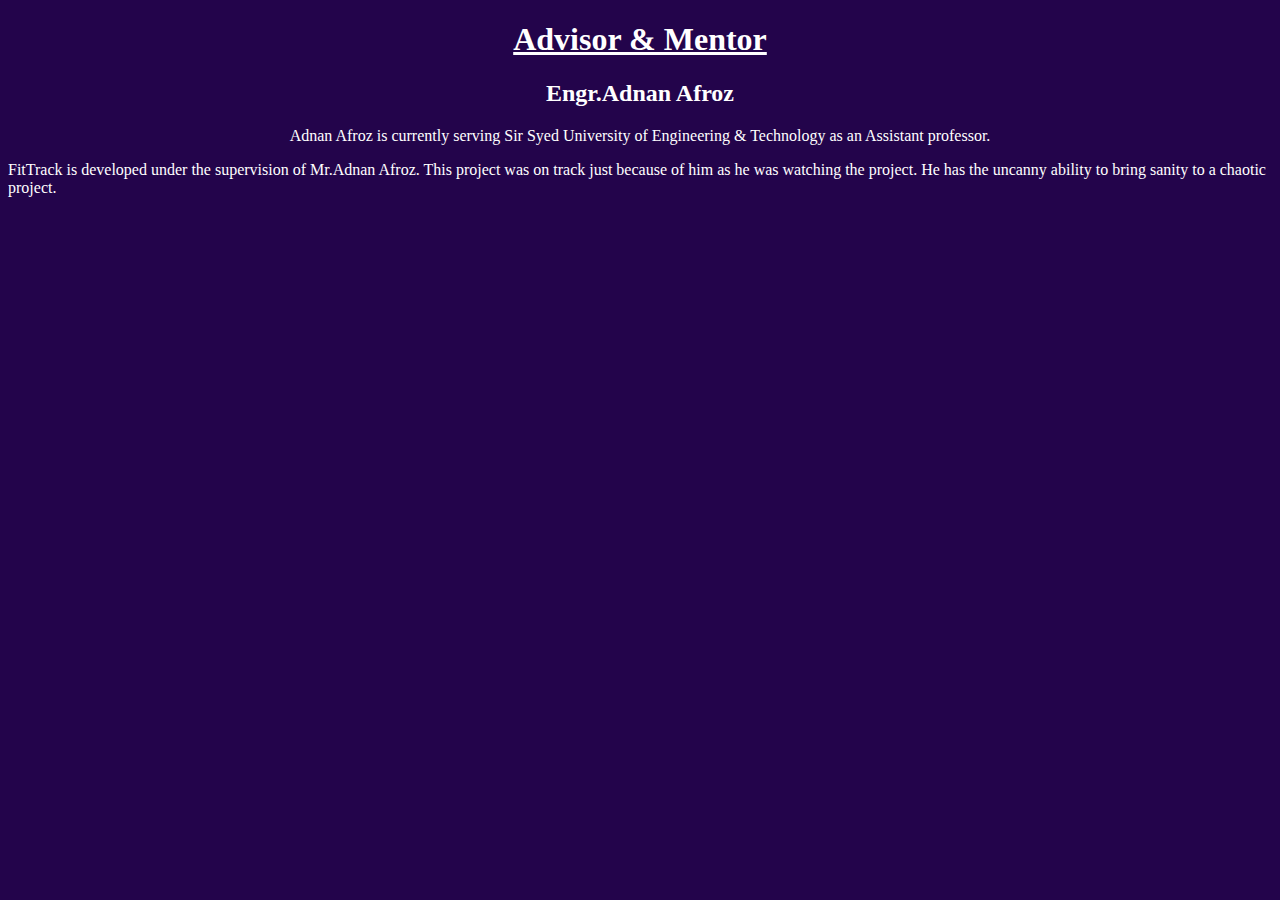
<file: Advisor.html>
<!DOCTYPE html>
<html lang="en">
<head>
    <meta charset="UTF-8">
    <meta http-equiv="X-UA-Compatible" content="IE=edge">
    <meta name="viewport" content="width=device-width, initial-scale=1.0">
    <title>FYP</title>
</head>
<body style="  background-color: rgb(35, 4, 75); color:white; ">
    <h1 style="display: flex; justify-content: center; text-decoration: underline;">Advisor & Mentor</h1>
    <h2 style="display: flex; justify-content: center; font-family: cursive;">Engr.Adnan Afroz</h2>
    <p style="display: flex; justify-content: center; font-family: cursive;">Adnan Afroz is currently serving Sir Syed University of Engineering & Technology as an Assistant professor.</p>
    <p style="display: flex; justify-content: center; font-family: cursive;">FitTrack is developed under the supervision of Mr.Adnan Afroz. This project was on track just because of him as he was watching the project. He has the uncanny ability to bring sanity to a chaotic project.</p>
</body>
</html>
</file>
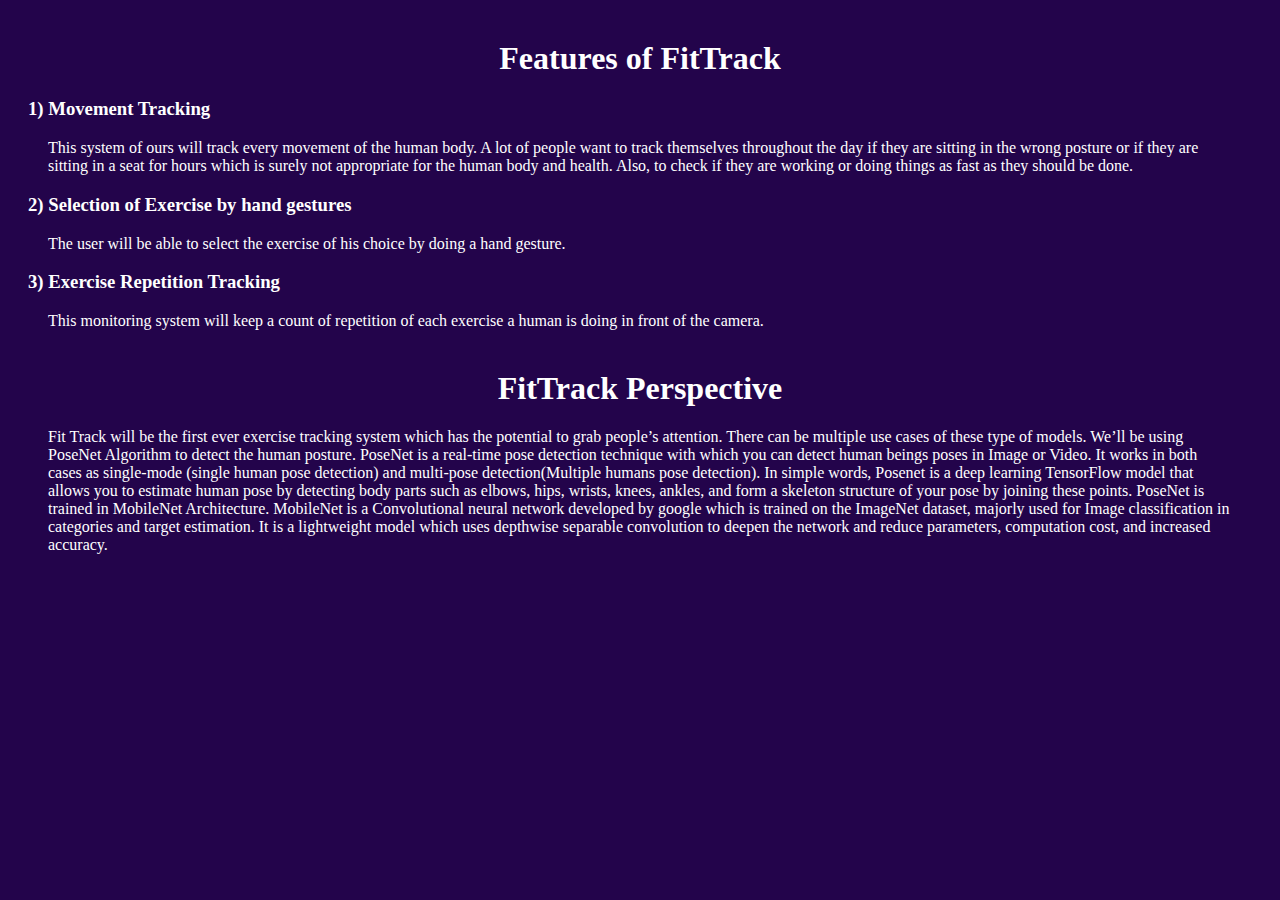
<file: Features.html>
<!DOCTYPE html>
<html lang="en">
<head>
    <meta charset="UTF-8">
    <meta http-equiv="X-UA-Compatible" content="IE=edge">
    <meta name="viewport" content="width=device-width, initial-scale=1.0">
    <title>FYP</title>
    <link rel="stylesheet" href="features.css">
</head>
<body>
    <div class="fea">
        <h1>Features of FitTrack</h1>
        <h3>1) Movement Tracking</h3>
        <p>This system of ours will track every movement of the human body. A lot of people want to track themselves throughout the day if they are sitting in the wrong posture or if they are sitting in a seat for hours which is surely not appropriate for the human body and health. Also, to check if they are working or doing things as fast as they should be done.</p>
    <h3>2) Selection of Exercise by hand gestures</h3>
    <p>The user will be able to select the exercise of his choice by doing a hand gesture.</p>
<h3>3) Exercise Repetition Tracking</h3>
<p>This monitoring system will keep a count of repetition of each exercise a human is doing in front of the camera.</p>

<h1>FitTrack Perspective</h1>
<p>Fit Track will be the first ever exercise tracking system which has the potential to grab people’s
    attention. There can be multiple use cases of these type of models. We’ll be using PoseNet Algorithm
    to detect the human posture. PoseNet is a real-time pose detection technique with which you can
    detect human beings poses in Image or Video. It works in both cases as single-mode (single human pose
    detection) and multi-pose detection(Multiple humans pose detection). In simple words, Posenet is a
    deep learning TensorFlow model that allows you to estimate human pose by detecting body parts such
    as elbows, hips, wrists, knees, ankles, and form a skeleton structure of your pose by joining these points.
    PoseNet is trained in MobileNet Architecture. MobileNet is a Convolutional neural network developed
    by google which is trained on the ImageNet dataset, majorly used for Image classification in categories
    and target estimation. It is a lightweight model which uses depthwise separable convolution to deepen
    the network and reduce parameters, computation cost, and increased accuracy.</p>
    </div>
</body>
</html>
</file>
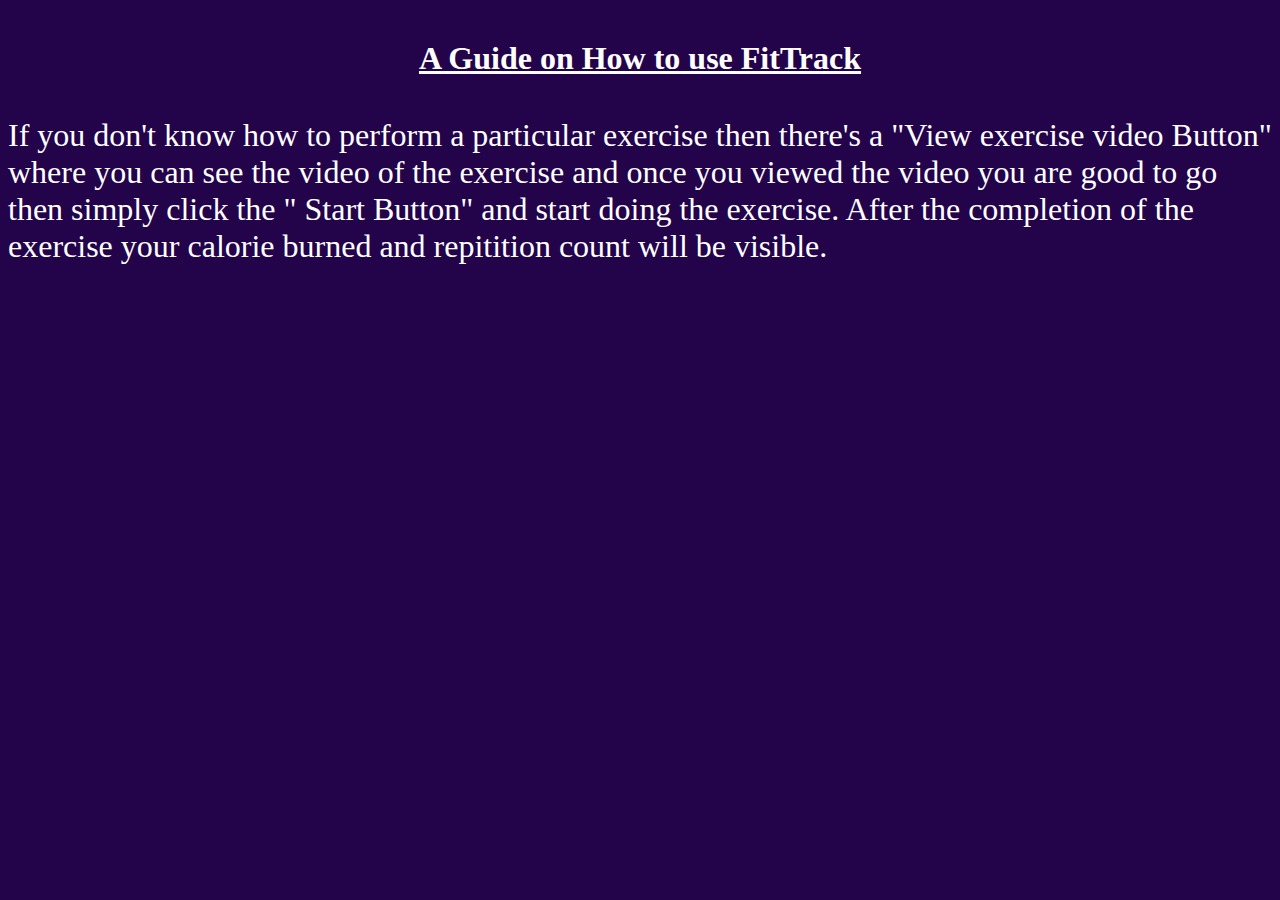
<file: guide.html>
<!DOCTYPE html>
<html lang="en">
<head>
    <meta charset="UTF-8">
    <meta http-equiv="X-UA-Compatible" content="IE=edge">
    <meta name="viewport" content="width=device-width, initial-scale=1.0">
    <title>FYP</title>
</head>
<body style="  background-color: rgb(35, 4, 75);">
    <div class="A" style=" color: white;">
       <h1 style="display: flex ; justify-content: center; margin-top: 40px; font-size: xx-large; text-decoration: underline;">A Guide on How to use FitTrack</h1> 
       <p style="display: flex ; justify-content: center; margin-top: 40px; font-weight: 400; font-size: xx-large;">
       If you don't know how to perform a particular exercise then there's a "View exercise video Button" where you can see the video of the exercise and once you viewed the video you are good to go then simply click the " Start  Button" and start doing the exercise. After the completion of the exercise your calorie burned and repitition count will be visible.    </p>
    </div>
</body>
</html>
</file>
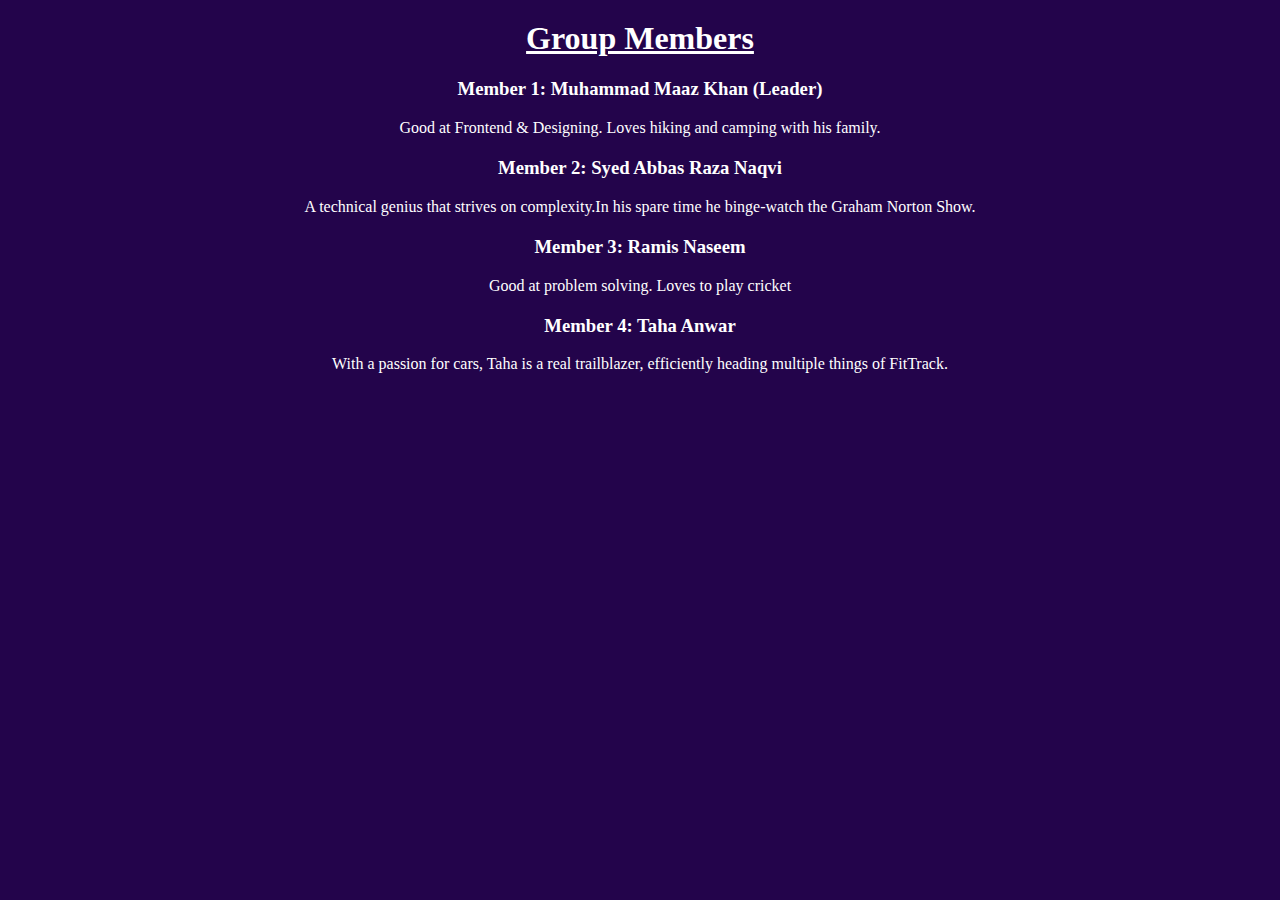
<file: members.html>
<!DOCTYPE html>
<html lang="en">
  <head>
    <meta charset="UTF-8" />
    <meta http-equiv="X-UA-Compatible" content="IE=edge" />
    <meta name="viewport" content="width=device-width, initial-scale=1.0" />
    <link rel="stylesheet" href="members.css" />
    <title>FYP</title>
  </head>
  <body>
    <h1>Group Members</h1>
    <h3>Member 1: Muhammad Maaz Khan (Leader)</h3>
    <p>
      Good at Frontend & Designing. Loves hiking and camping with his family.
    </p>
    <h3>Member 2: Syed Abbas Raza Naqvi</h3>
    <p>
      A technical genius that strives on complexity.In his spare time he
      binge-watch the Graham Norton Show.
    </p>
    <h3>Member 3: Ramis Naseem</h3>
    <p>Good at problem solving. Loves to play cricket</p>
    <h3>Member 4: Taha Anwar</h3>
    <p>
      With a passion for cars, Taha is a real trailblazer, efficiently heading
      multiple things of FitTrack.
    </p>
  </body>
</html>
</file>
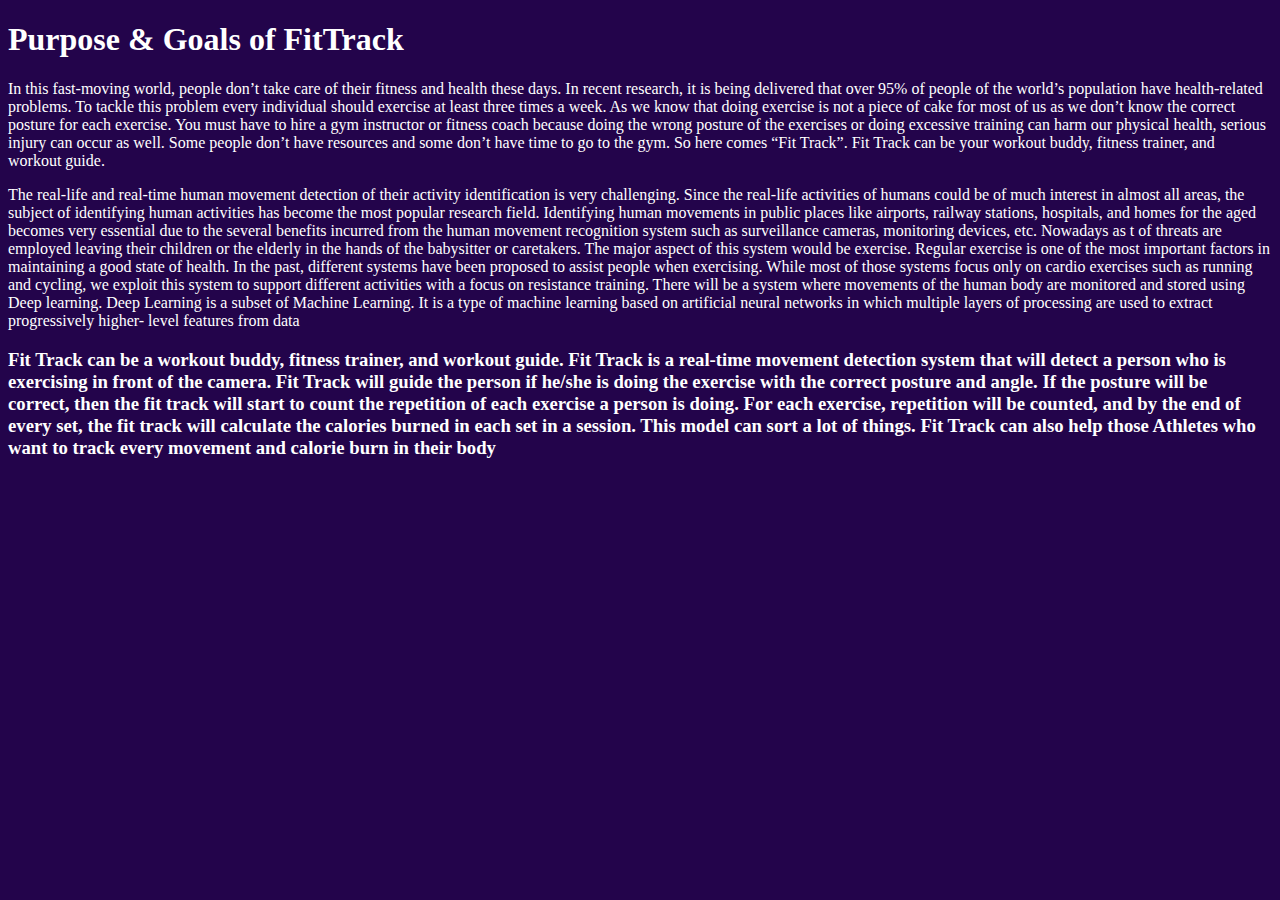
<file: Purpose.html>
<!DOCTYPE html>
<html lang="en">
<head>
    <meta charset="UTF-8">
    <meta http-equiv="X-UA-Compatible" content="IE=edge">
    <meta name="viewport" content="width=device-width, initial-scale=1.0">
    <title>FYP</title>
</head>
<body style="  background-color: rgb(35, 4, 75); color: white;">
    <h1>Purpose & Goals of FitTrack</h1>
    <P>In this fast-moving world, people don’t take care of their fitness and health these days. In recent
        research, it is being delivered that over 95% of people of the world’s population have health-related
        problems. To tackle this problem every individual should exercise at least three times a week. As we
        know that doing exercise is not a piece of cake for most of us as we don’t know the correct posture for
        each exercise. You must have to hire a gym instructor or fitness coach because doing the wrong posture
        of the exercises or doing excessive training can harm our physical health, serious injury can occur as
        well. Some people don’t have resources and some don’t have time to go to the gym. So here comes “Fit
        Track”. Fit Track can be your workout buddy, fitness trainer, and workout guide.</P>
        <p>The real-life and real-time human movement detection of their activity identification is very challenging.
            Since the real-life activities of humans could be of much interest in almost all areas, the subject of
            identifying human activities has become the most popular research field. Identifying human movements
            in public places like airports, railway stations, hospitals, and homes for the aged becomes very essential
            due to the several benefits incurred from the human movement recognition system such as surveillance
            cameras, monitoring devices, etc. Nowadays as t of threats are employed leaving their children or the
            elderly in the hands of the babysitter or caretakers. The major aspect of this system would be exercise.
            Regular exercise is one of the most important factors in maintaining a good state of health. In the past,
            different systems have been proposed to assist people when exercising. While most of those systems
            focus only on cardio exercises such as running and cycling, we exploit this system to support different
            activities with a focus on resistance training.
            There will be a system where movements of the human body are monitored and stored using Deep
            learning. Deep Learning is a subset of Machine Learning. It is a type of machine learning based on
            
            artificial neural networks in which multiple layers of processing are used to extract progressively higher-
            level features from data</p>
            <h3>Fit Track can be a workout buddy, fitness trainer, and workout guide. Fit Track is a real-time movement
                detection system that will detect a person who is exercising in front of the camera. Fit Track will guide
                the person if he/she is doing the exercise with the correct posture and angle. If the posture will be
                correct, then the fit track will start to count the repetition of each exercise a person is doing. For each
                exercise, repetition will be counted, and by the end of every set, the fit track will calculate the calories
                burned in each set in a session. This model can sort a lot of things. Fit Track can also help those Athletes
                who want to track every movement and calorie burn in their body</h3>
</body>
</html>
</file>
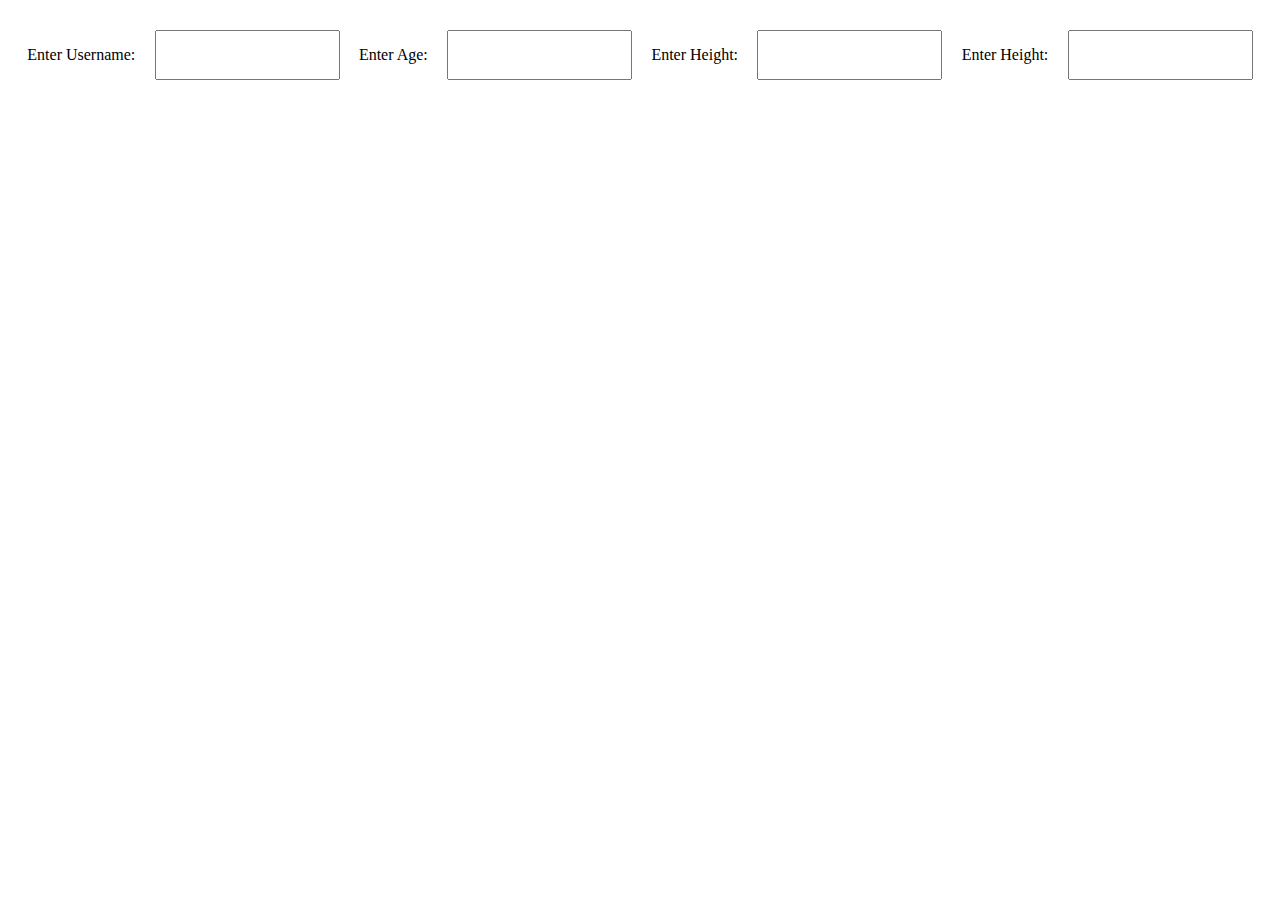
<file: UsersData.html>
<!DOCTYPE html>
<html lang="en">
<head>
    <meta charset="UTF-8">
    <meta http-equiv="X-UA-Compatible" content="IE=edge">
    <meta name="viewport" content="width=device-width, initial-scale=1.0">
    <title>FYP</title>
</head>
<body>
    <div class="main" style="display: flex; justify-content: centre ; justify-content: space-evenly; margin-top: 30px;">
        <p>Enter Username:</p>
        <input type="textbox">
        <p>Enter Age:</p>
        <input type="textbox">
        <p>Enter Height:</p>
        <input type="textbox">
        <p>Enter Height:</p>
        <input type="textbox">

    </div>

</body>
</html>
</file>
<file: features.css>
body{
    background-color: rgb(35, 4, 75);
    color: white;
}

h1{
    margin-top: 40px;
    display: flex;
    justify-content: center;
}
p{
    margin-left: 40px;
    margin-right: 40px;
}
h3{
    margin-left: 20px;
    margin-right: 20px;
}
</file>
<file: members.css>
body{
    font-family: cursive;
    margin-top: 20px;
    margin-left: 20px;
    margin-right: 20px;
    background-color: rgb(35, 4, 75);
    color: white;
}
h1{
    margin-top: 20px;
    margin-left: 20px;
    margin-right: 20px;
    display: flex;
    justify-content: center;
    text-decoration: underline;
}
h3{
    margin-top: 20px;
    display: flex;
    justify-content: center;
}
p{
    display: flex;
    justify-content: center;
}
</file>
